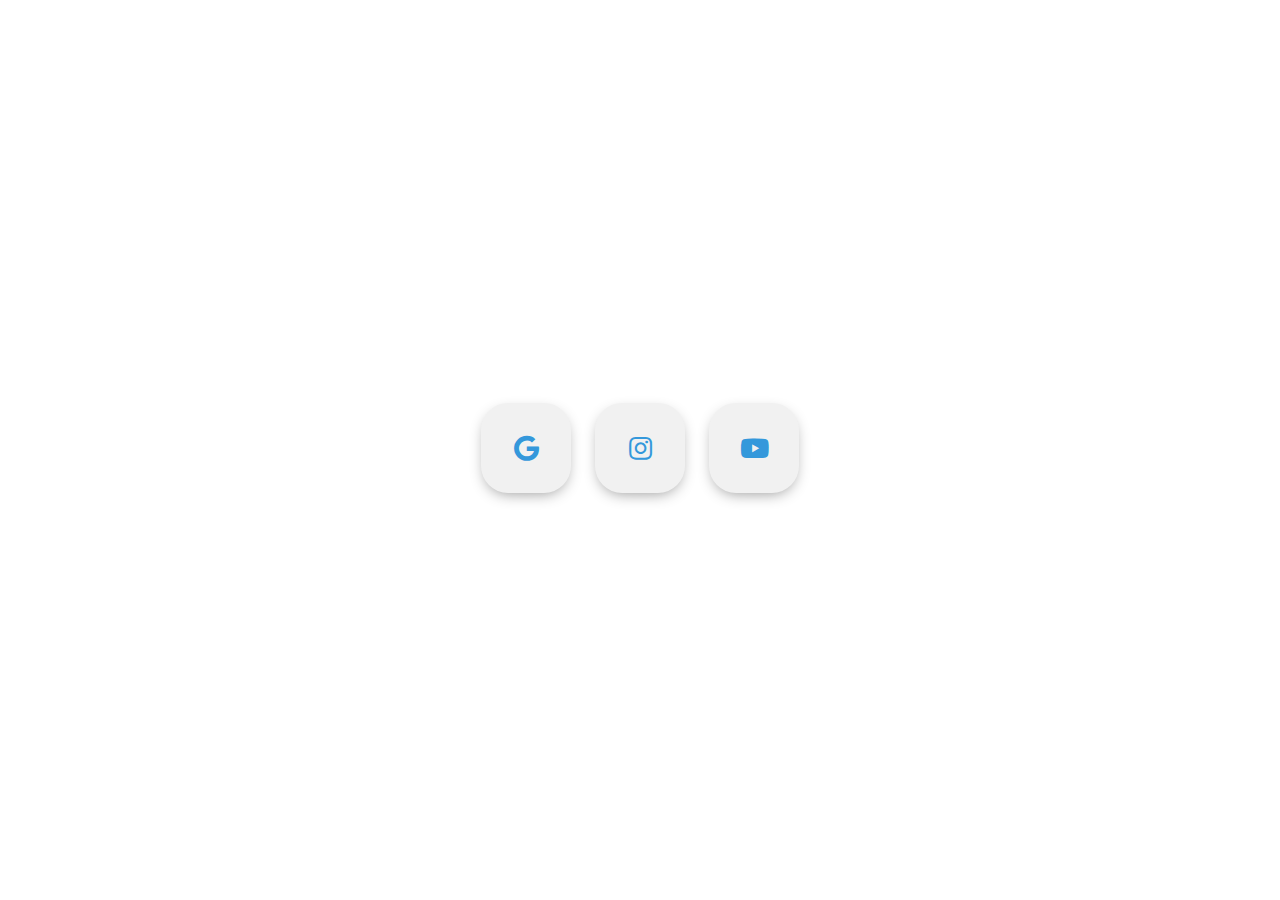
<file: Social media buttons/Social media buttons/index.html>
<!DOCTYPE html>
<html lang="en" dir="ltr">
  <head>
    <meta charset="utf-8">
    <title></title>
    <link rel="stylesheet" href="style.css">
    <link rel="stylesheet" href="https://use.fontawesome.com/releases/v5.4.1/css/all.css">
  </head>
  <body>
    <div class="middle">
     <a class="btn" href="#">
        <i class="fab fa-google"></i>
      </a>
      <a class="btn" href="#">
        <i class="fab fa-instagram"></i>
      </a>
      <a class="btn" href="#">
        <i class="fab fa-youtube"></i>
      </a>
    </div>
  </body>
</html>
</file>
<file: Social media buttons/Social media buttons/style.css>
body{
  padding: 0;
  margin: 0;
}
.middle{
  position: absolute;
  top: 50%;
  transform: translateY(-50%);
  width: 100%;
  text-align: center;
}
.btn{
  display: inline-block;
  width: 90px;
  height: 90px;
  background: #f1f1f1;
  margin: 10px;
  border-radius: 30%;
  box-shadow: 0 5px 15px -5px #00000070;
  color: #3498db;
  overflow: hidden;
  position: relative;
}
.btn i{
  line-height: 90px;
  font-size: 26px;
  transition: 0.2s linear;
}
.btn:hover i{
  transform: scale(1.3);
  color: #f1f1f1;
}
.btn::before{
  content: "";
  position: absolute;
  width: 120%;
  height: 120%;
  background: #3498db;
  transform: rotate(45deg);
  left: -110%;
  top: 90%;
}
.btn:hover::before{
  animation: aaa 0.7s 1;
  top: -10%;
  left: -10%;
}
@keyframes aaa {
  0%{
    left: -110%;
    top: 90%;
  }50%{
    left: 10%;
    top: -30%;
  }100%{
    top: -10%;
    left: -10%;
  }
}
</file>
